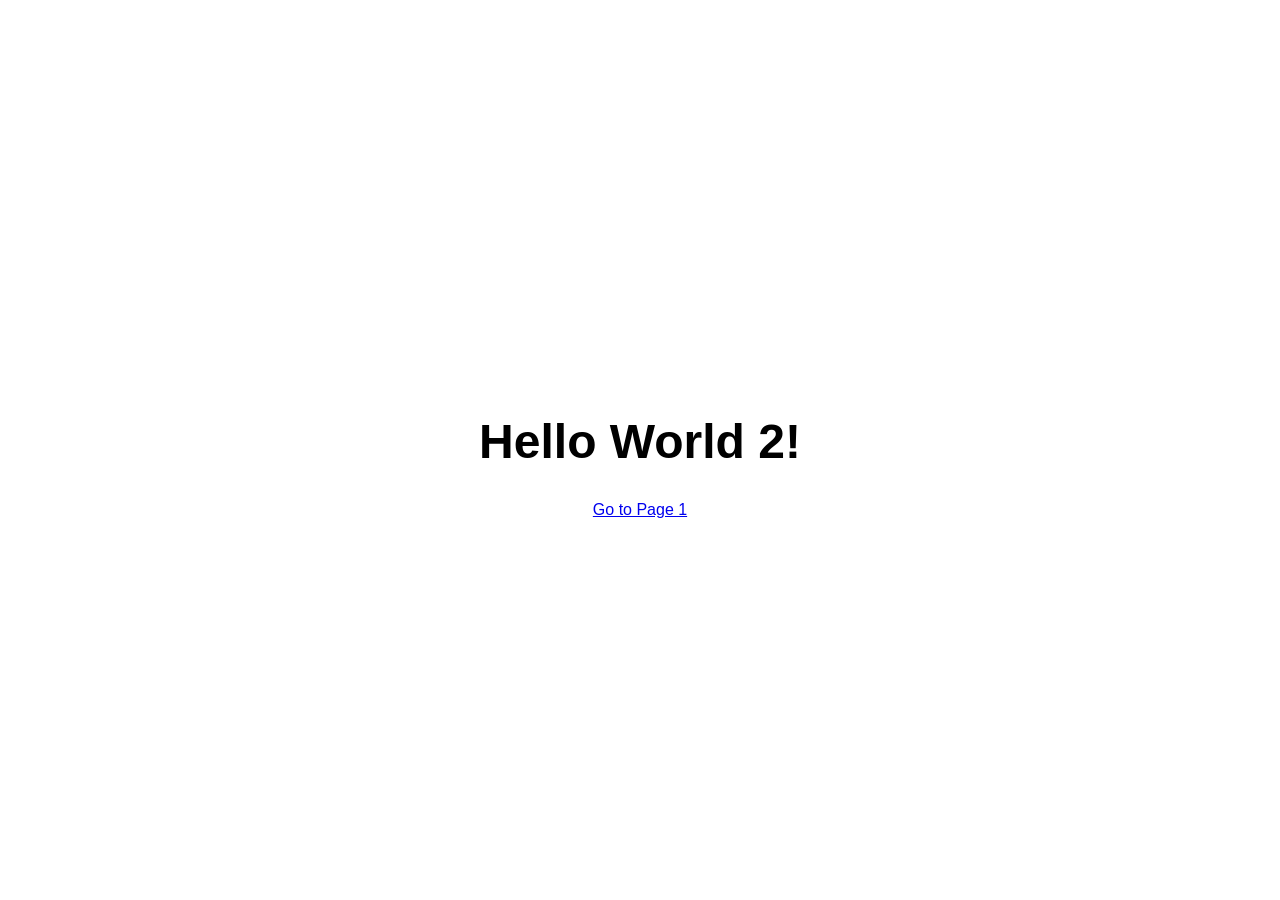
<file: index.html>
<!doctype html>
<html lang="en">
<head>
  <meta charset="utf-8">
  <title>Hello World</title>
  <link rel="manifest" href="./manifest.json">
  <link rel="stylesheet" href="./css/style.css">
  <link rel="icon" href="favicon.ico" type="image/x-icon" />
  <link rel="apple-touch-icon" href="./images/hello-icon-152.png">
  <meta name="viewport" content="width=device-width, initial-scale=1.0">
  <meta name="theme-color" content="white"/>
  <meta name="apple-mobile-web-app-capable" content="yes">
  <meta name="apple-mobile-web-app-status-bar-style" content="black">
  <meta name="apple-mobile-web-app-title" content="Hello World">
  <meta name="msapplication-TileImage" content="./images/hello-icon-144.png">
  <meta name="msapplication-TileColor" content="#FFFFFF">
</head>
<body class="fullscreen">
  <div class="container">
    <h1 class="title">Hello World 2!</h1>
    <a href="./page1.html">Go to Page 1</a>
  </div>
  <script src="js/main.js"></script>
</body>
</html>
</file>
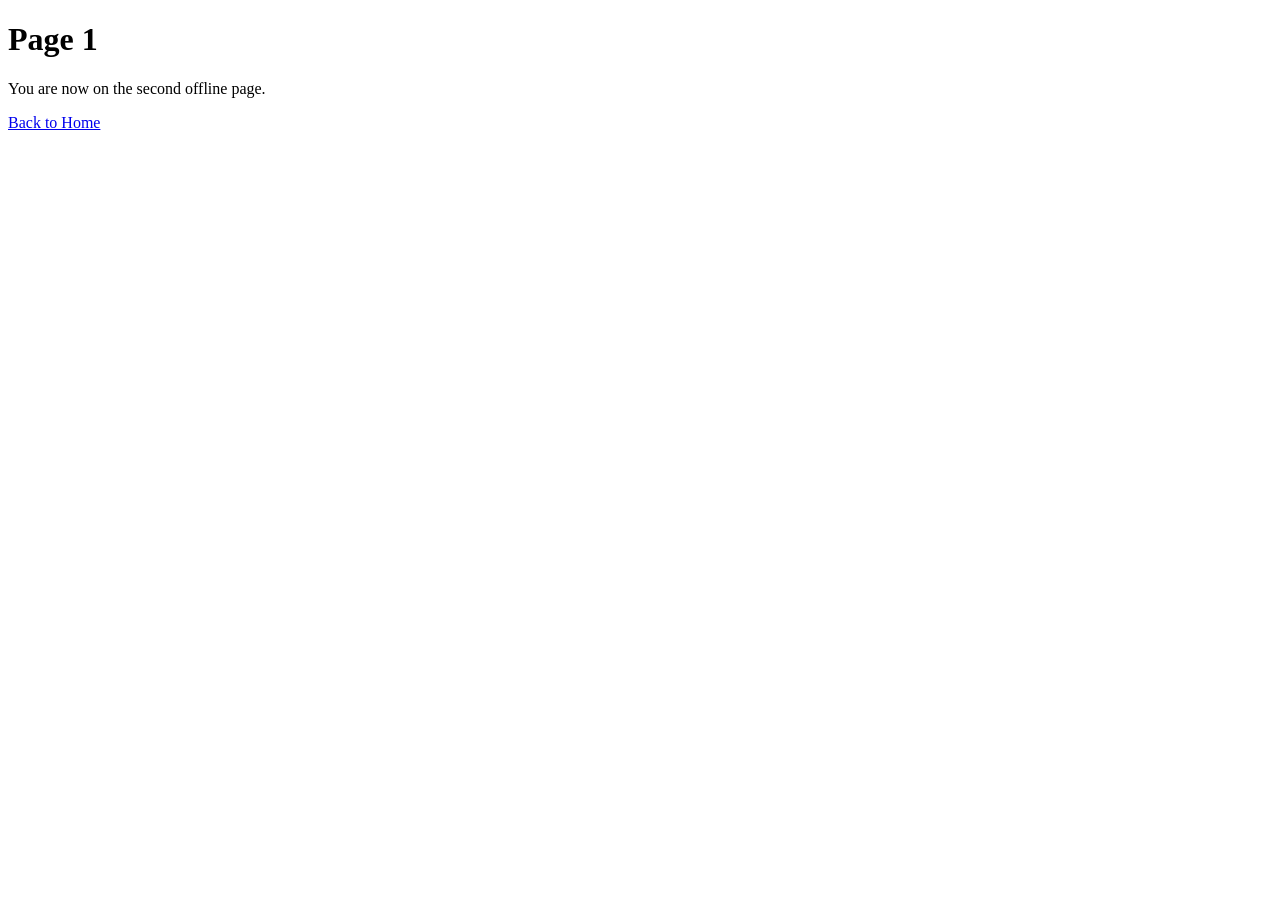
<file: page1.html>
<!doctype html>
<html lang="en">
<head>
  <meta charset="utf-8">
  <meta name="viewport" content="width=device-width, initial-scale=1">
  <title>Page 1</title>

  <link rel="manifest" href="manifest.json">
  <meta name="theme-color" content="#0f766e">
</head>
<body>
  <h1>Page 1</h1>
  <p>You are now on the second offline page.</p>

  <a href="./index.html">Back to Home</a>
</body>
</html>
</file>
<file: css/style.css>
body {
  font-family: sans-serif;
}

/* Make content area fill the entire browser window */
html,
.fullscreen {
  display: flex;
  height: 100%;
  margin: 0;
  padding: 0;
  width: 100%;
}

/* Center the content in the browser window */
.container {
  margin: auto;
  text-align: center;
}

.title {
  font-size: 3rem;
}
</file>
